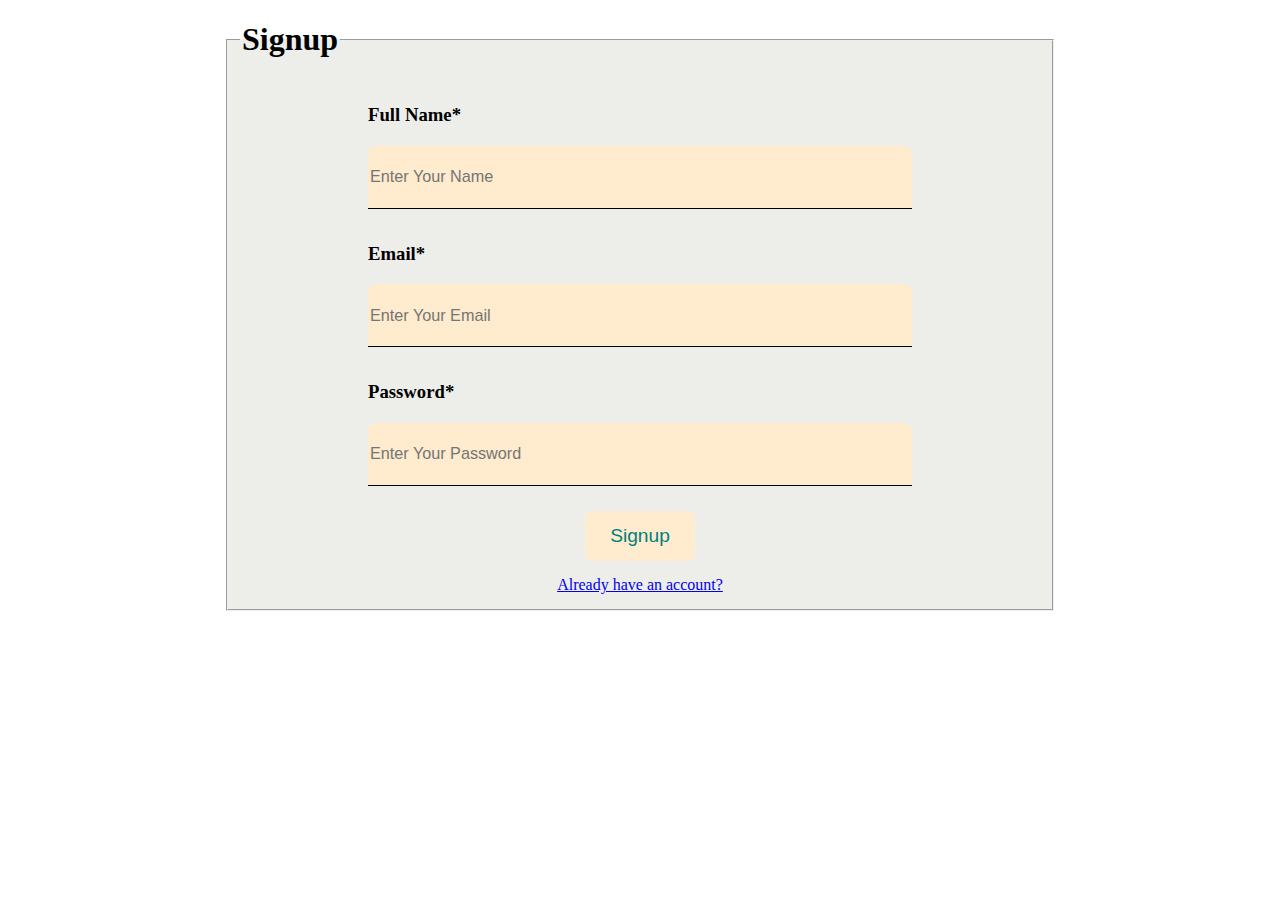
<file: team reporter/index.html>
<!DOCTYPE html>
<html lang="en">

<head>
    <meta charset="UTF-8">
    <meta http-equiv="X-UA-Compatible" content="IE=edge">
    <meta name="viewport" content="width=device-width, initial-scale=1.0">
    <title>Signup</title>
    <link rel="stylesheet" href="./styles/style.css">
</head>

<body onload="locationCheck()">
    <form onsubmit="return false" >
        <fieldset>
            <legend>
                <h1>Signup</h1>
            </legend>

            <div class="form-fields">
                <h3><label for="userName">Full Name*</label></h3>
                <input type="text" placeholder="Enter Your Name" id="userName" required>

                <h3><label for="email">Email*</label></h3>
                <input type="text" placeholder="Enter Your Email" id="email" required>

                <h3><label for="password">Password*</label></h3>
                <input type="password" placeholder="Enter Your Password" id="password" required>

                <div class="input-btn-div">
                    <input class="input-btn" onclick="onSignup()" id="regBtn" type="submit" value="Signup">
                </div>
                <div class="acc"><a href="./login.html">Already have an account?</a></div>
            </div>
        </fieldset>
    </form>
</body>
<script src="./js/test.js"></script>

</html>
</file>
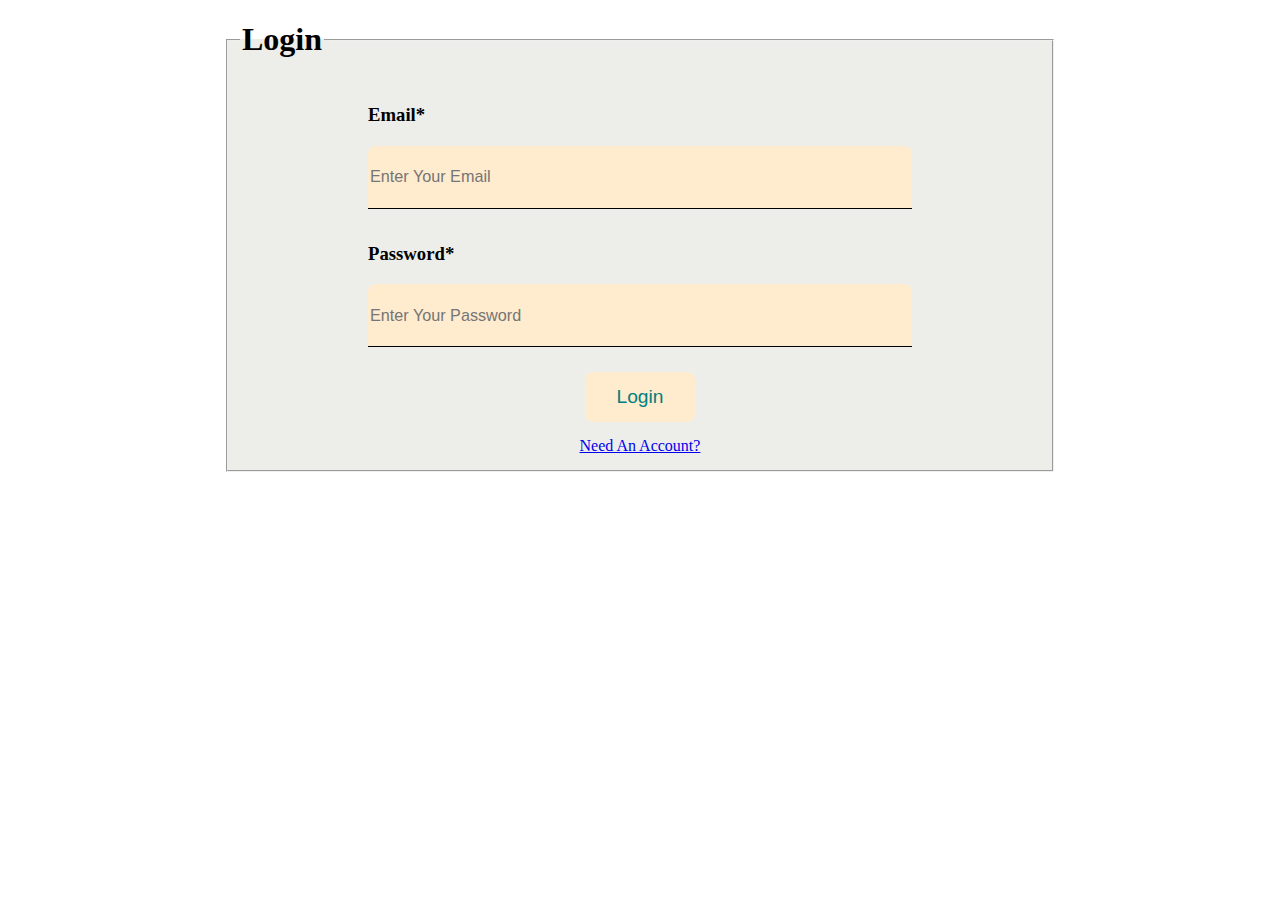
<file: team reporter/dashboard.html>
<!DOCTYPE html>
<html lang="en">

<head>
    <meta charset="UTF-8">
    <meta http-equiv="X-UA-Compatible" content="IE=edge">
    <meta name="viewport" content="width=device-width, initial-scale=1.0">
    <title>Dashboard</title>
    <script src="https://cdn.jsdelivr.net/npm/bootstrap@5.0.2/dist/js/bootstrap.bundle.min.js"
        integrity="sha384-MrcW6ZMFYlzcLA8Nl+NtUVF0sA7MsXsP1UyJoMp4YLEuNSfAP+JcXn/tWtIaxVXM"
        crossorigin="anonymous"></script>
    <link rel="stylesheet" href="https://cdn.jsdelivr.net/npm/bootstrap-icons@1.5.0/font/bootstrap-icons.css">
    <link href="https://cdn.jsdelivr.net/npm/bootstrap@5.0.2/dist/css/bootstrap.min.css" rel="stylesheet"
        integrity="sha384-EVSTQN3/azprG1Anm3QDgpJLIm9Nao0Yz1ztcQTwFspd3yD65VohhpuuCOmLASjC" crossorigin="anonymous">
    <link rel="stylesheet" href="./styles/style.css">
</head>

<body class="bg-azure" onload="loggedIn()">

    <nav class="navbar navbar-light px-3" style="background-color:blanchedalmond ;">
        <!--#e3f2fd-->
        <h1 style="color: teal;" id="nameHead"></h1>
        <button class="btn outline-theme-btn" onclick="logout()">Logout</button>
    </nav>

    <div class="team-cards-holder d-flex flex-column-reverse" id="teamCardHolder">
    </div>

    <div class="team-cards-holder d-flex flex-column-reverse" id="memberTeamCardHolder">
        <!-- <div class="m-2 alert alert-success" role="alert">
            <h4 class="alert-heading">Category</h4>
            <p class="mb-0">Whenever you need to, be sure to use margin utilities to keep things nice and tidy.</p>
        </div>
        <h1 class="display-4 text-center" style="color: teal;">Teams you are part of</h1> -->
    </div>

    <!-- Button trigger modal -->
    <button type="button" class="btn theme-btn modal-btn" data-bs-toggle="modal" data-bs-target="#exampleModal">
        <!-- <i class="bi bi-plus-square"></i> -->
        <i class="bi bi-plus-lg"></i>
    </button>

    <!-- Modal -->
    <div class="modal fade" id="exampleModal" tabindex="-1" aria-labelledby="exampleModalLabel" aria-hidden="true">
        <div class="modal-dialog">
            <div class="modal-content">
                <div class="modal-header">
                    <h5 class="modal-title" id="exampleModalLabel">Create New Team</h5>
                    <button type="button" class="btn-close" data-bs-dismiss="modal" aria-label="Close"></button>
                </div>

                <div class="modal-body">
                    <div class="mb-3">
                        <input type="text" class="form-control modal-input" id="teamName" placeholder="Team Name">
                    </div>

                    <select class="form-select" id="category" aria-label="Default select example">
                        <option selected>Category</option>
                        <option value="Designer">Designer</option>
                        <option value="Developer">Developer</option>
                        <option value="Analyst">Analyst</option>
                        <option value="Programmer">Programmer</option>
                    </select>

                    <div class="mt-3">
                        <input type="email" class="form-control modal-input" id="emails"
                            placeholder="Members (Type Email)">
                    </div>
                </div>

                <div class="modal-footer">
                    <button type="button" class="btn btn-danger" data-bs-dismiss="modal">Close</button>
                    <button type="button" class="btn theme-btn" id="saveBtn" onclick="addTeam()">Save changes</button>
                </div>
            </div>
        </div>
    </div>
    <!-- Modal End -->

</body>
<script src="./js/test.js"></script>

</html>
</file>
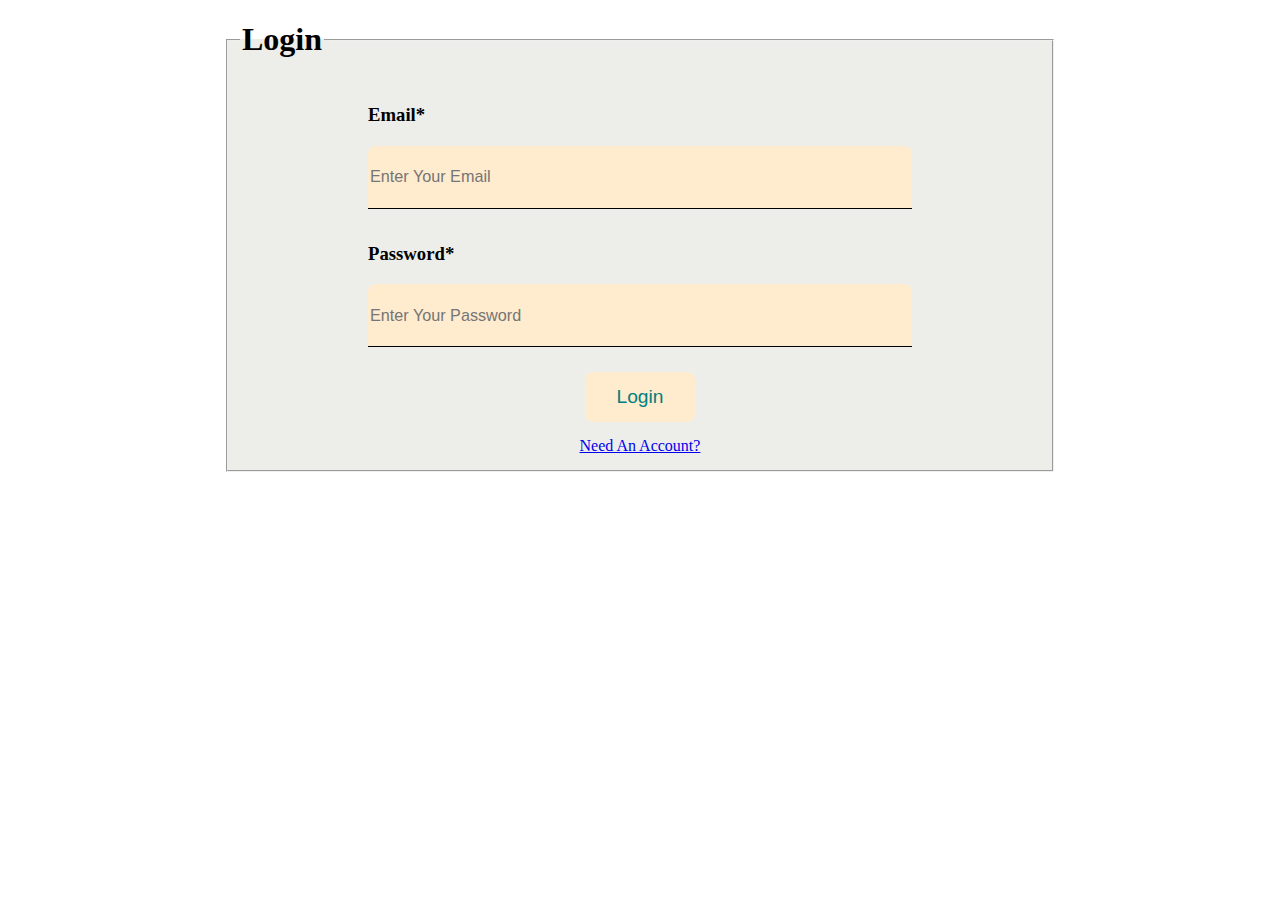
<file: team reporter/login.html>
<!DOCTYPE html>
<html lang="en">

<head>
    <meta charset="UTF-8">
    <meta http-equiv="X-UA-Compatible" content="IE=edge">
    <meta name="viewport" content="width=device-width, initial-scale=1.0">
    <title>Login</title>
    <link rel="stylesheet" href="./styles/style.css">
</head>

<body onload="locationCheck()">
    <form onsubmit="return false">
        <fieldset>
            <legend>
                <h1>Login</h1>
            </legend>

            <div class="form-fields">

                <p><label for="email">
                        <h3>Email*</h3>
                    </label></p>
                <input type="text" placeholder="Enter Your Email" id="email" required>

                <p><label for="password">
                        <h3>Password*</h3>
                    </label></p>
                <input type="password" placeholder="Enter Your Password" id="password" required>

                <div class="input-btn-div">
                    <input class="input-btn" onclick="onLogin()" id="loginBtn" type="submit" value="Login">
                </div>

                <div class="acc" style="color: black;"><a href="./index.html">Need An Account?</a></div>
            </div>
        </fieldset>
    </form>
</body>
<script src="./js/test.js"></script>

</html>
</file>
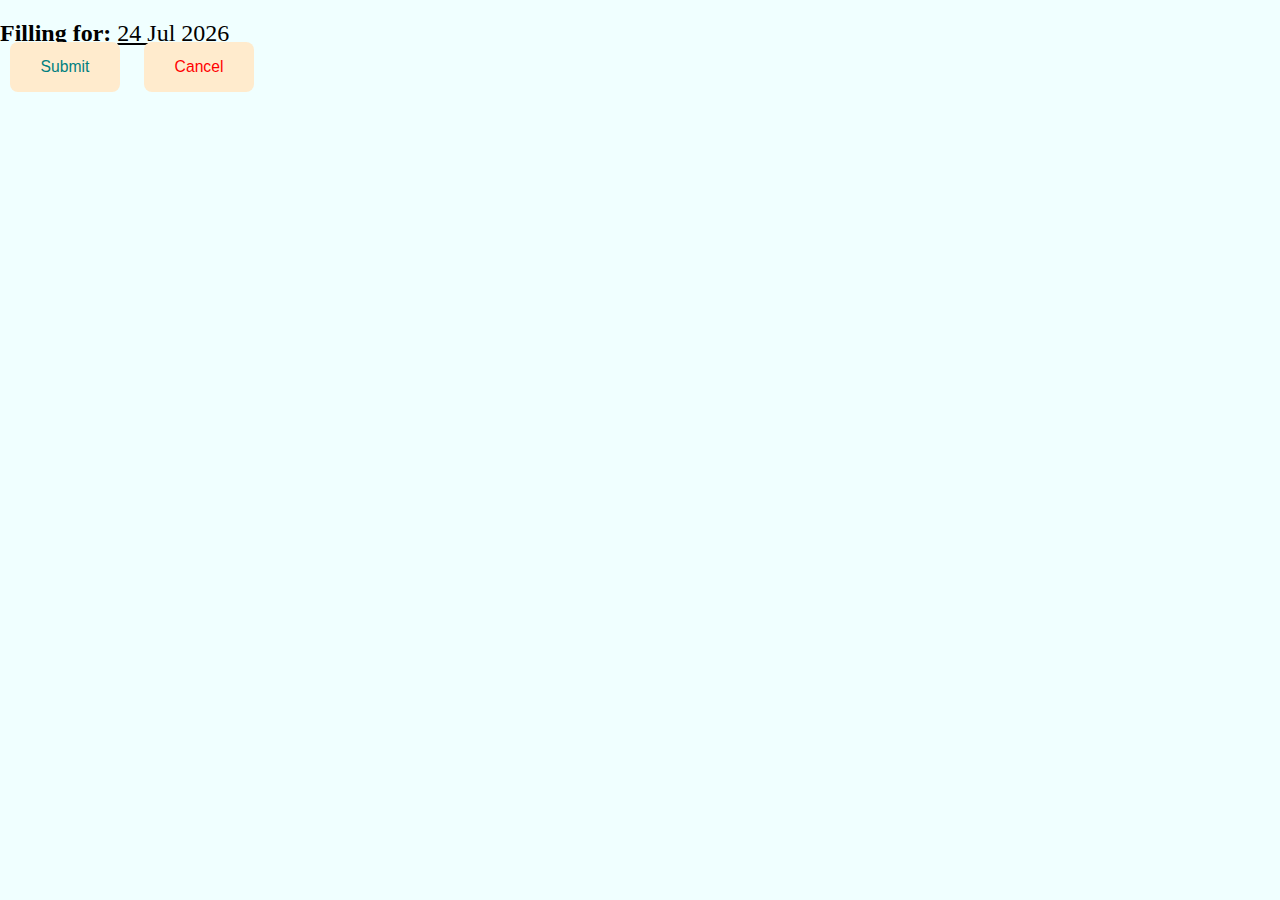
<file: team reporter/response.html>
<!DOCTYPE html>
<html lang="en">

<head>
    <meta charset="UTF-8">
    <meta http-equiv="X-UA-Compatible" content="IE=edge">
    <meta name="viewport" content="width=device-width, initial-scale=1.0">
    <title>Response</title>
    <script src="https://cdn.jsdelivr.net/npm/bootstrap@5.0.2/dist/js/bootstrap.bundle.min.js"
        integrity="sha384-MrcW6ZMFYlzcLA8Nl+NtUVF0sA7MsXsP1UyJoMp4YLEuNSfAP+JcXn/tWtIaxVXM"
        crossorigin="anonymous"></script>
    <link rel="stylesheet" href="https://cdn.jsdelivr.net/npm/bootstrap-icons@1.5.0/font/bootstrap-icons.css">
    <link href="https://cdn.jsdelivr.net/npm/bootstrap@5.0.2/dist/css/bootstrap.min.css" rel="stylesheet"
        integrity="sha384-EVSTQN3/azprG1Anm3QDgpJLIm9Nao0Yz1ztcQTwFspd3yD65VohhpuuCOmLASjC" crossorigin="anonymous">
    <link rel="stylesheet" href="./styles/style.css">
</head>

<body class="bg-azure" onload="responsePage()">
    <h2 class="mt-3 mx-3 display-6">Filling for: <span id="date"></span></h2>
    <div class="m-5">
        <h3 class="mt-4 display-6" id="question_1">Q. This is question1?</h3>
        <input type="text" placeholder="Answer" id="answer1" class="question-bar">
        <h3 class="mt-4 display-6" id="question_2">Q. This is question2?</h3>
        <input type="text" placeholder="Answer" id="answer2" class="question-bar">
        <h3 class="mt-4 display-6" id="question_3">Q. This is question3?</h3>
        <input type="text" placeholder="Answer" id="answer3" class="question-bar">
    </div>
    <div class="ms-5 btn-div">
        <button class="custom-btn member-btn" id="submit" onclick="submitResponse()">Submit</button>
        <a href="./dashboard.html"><button class="custom-btn delete-btn">Cancel</button></a>
    </div>
</body>
<script src="./js/test.js"></script>

</html>
</file>
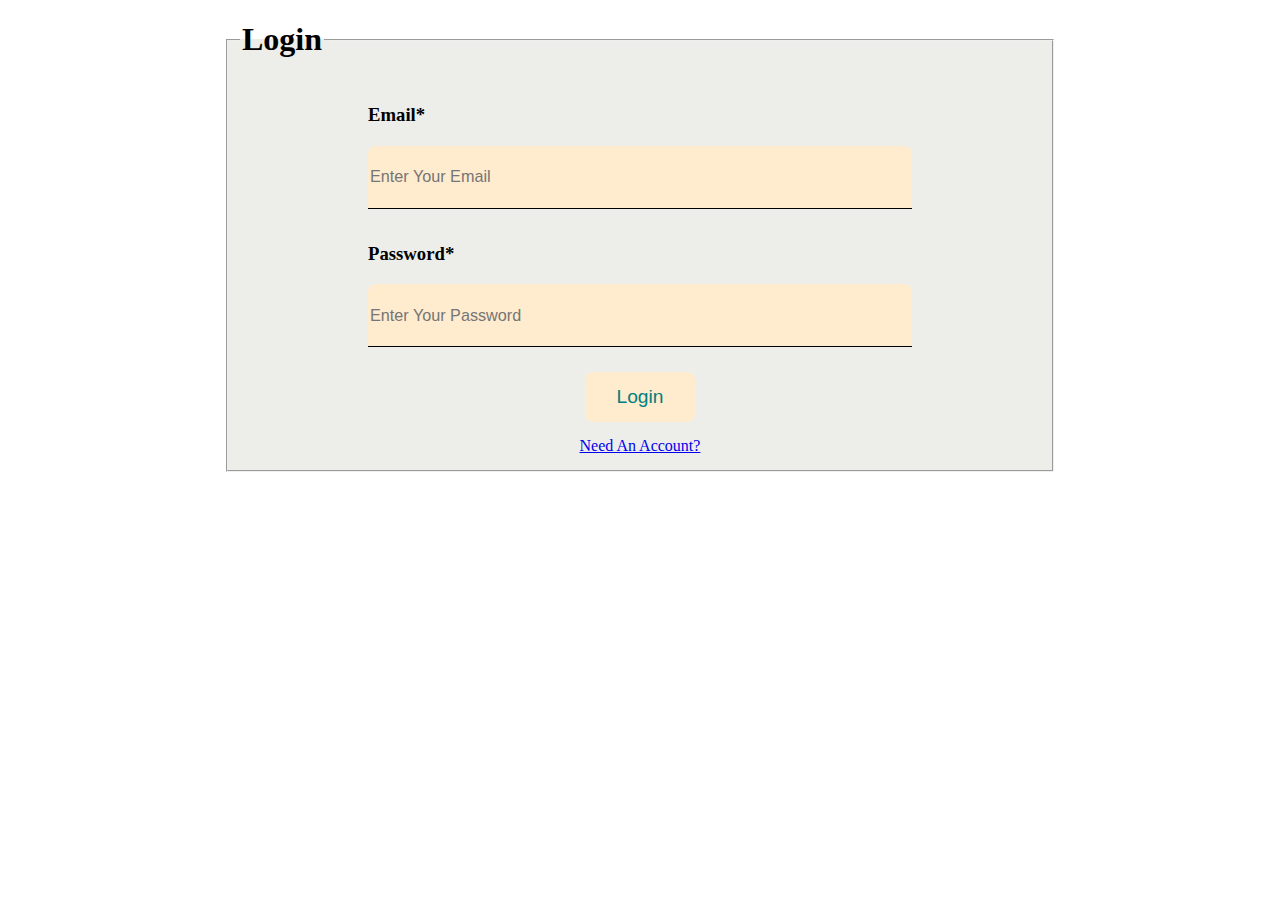
<file: team reporter/teamManager.html>
<!DOCTYPE html>
<html lang="en">

<head>
    <meta charset="UTF-8">
    <meta http-equiv="X-UA-Compatible" content="IE=edge">
    <meta name="viewport" content="width=device-width, initial-scale=1.0">
    <title>Team Manager</title>
    <script src="https://cdn.jsdelivr.net/npm/bootstrap@5.0.2/dist/js/bootstrap.bundle.min.js"
        integrity="sha384-MrcW6ZMFYlzcLA8Nl+NtUVF0sA7MsXsP1UyJoMp4YLEuNSfAP+JcXn/tWtIaxVXM"
        crossorigin="anonymous"></script>
    <link rel="stylesheet" href="https://cdn.jsdelivr.net/npm/bootstrap-icons@1.5.0/font/bootstrap-icons.css">
    <link href="https://cdn.jsdelivr.net/npm/bootstrap@5.0.2/dist/css/bootstrap.min.css" rel="stylesheet"
        integrity="sha384-EVSTQN3/azprG1Anm3QDgpJLIm9Nao0Yz1ztcQTwFspd3yD65VohhpuuCOmLASjC" crossorigin="anonymous">
    <link rel="stylesheet" href="./styles/style.css">
</head>

<body class="bg-azure" onload="teamSetting()">
    <!-- nav bar -->
    <nav>
        <div class="nav nav-tabs mb-3 container-fluid" id="nav-tab" role="tablist">
            <!-- back button -->
            <a href="./dashboard.html" class="outline-theme-btn back-btn">
                <i class="bi bi-arrow-left-circle back-btn"></i>
            </a>
            <button class="nav-link active nav-font" id="nav-home-tab" data-bs-toggle="tab" data-bs-target="#nav-home"
                type="button" role="tab" aria-controls="nav-home" aria-selected="true">Reports</button>
            <button class="nav-link nav-font" id="nav-profile-tab" data-bs-toggle="tab" data-bs-target="#nav-profile"
                type="button" role="tab" aria-controls="nav-profile" aria-selected="false">Settings</button>
        </div>
    </nav>
    <!-- reports page -->
    <div class="tab-content" id="nav-tabContent">
        <div class="tab-pane fade show active" id="nav-home" role="tabpanel" aria-labelledby="nav-home-tab">
            <div class="container-fluid d-flex justify-content-between">
                <!-- member dropdown -->
                <select name="members" id="memberNames" class="ms-3 outline-theme-btn mt-3 col-sm-3 col-md-2 bg-white">
                    <option class="nav-font bg-white" value="All Members" selected>All Members</option>
                </select>
                <!-- date input -->
                <input type="date" id="start" name="trip-start" class="mt-3 col-sm-3 col-md-3 me-3 input-date">
                <i class="mt-3 icon bi bi-search" onclick="getResponse()"></i>
            </div>
            <div id="noResponse">
                <div class="mx-auto my-5 col-8">
                    <h1 class="display-1 teal">
                        No Response Found
                    </h1>
                </div>
            </div>
            <div id="memberResponses">
                <h2 class="mt-3 mx-3 display-6 fs-1">Filling for: <span id="responseDate"></span></h2>
                <div class="m-5">
                    <h3 class="mt-4 display-6 fs-2" id="respondedQ1"></h3>
                    <h3 class="mt-2 display-6 fs-3" id="respondedA1"></h3>
                    <h3 class="mt-4 display-6 fs-2" id="respondedQ2"></h3>
                    <h3 class="mt-2 display-6 fs-3" id="respondedA2"></h3>
                    <h3 class="mt-4 display-6 fs-2" id="respondedQ3"></h3>
                    <h3 class="mt-2 display-6 fs-3" id="respondedA3"></h3>
                </div>
            </div>
            <div id="allMemberResponses">
            </div>
        </div>
        <!-- setting page -->
        <div class="tab-pane fade" id="nav-profile" role="tabpanel" aria-labelledby="nav-profile-tab">
            <mark class="bg-azure lead mx-3 teal default">Questions:</mark>
            <div class="my-3 mx-5">
                <input type="text" placeholder="Enter Your Question." id="question1" class="question-bar"><br />
                <input type="text" placeholder="Enter Your Question." id="question2" class="question-bar"><br />
                <input type="text" placeholder="Enter Your Question." id="question3" class="question-bar">
            </div>
            <mark class="lead bg-azure mx-3 teal default">Members: </mark>
            <div class="members-box d-flex justify-content-start flex-wrap" id="membersBox">
                <!-- <div class="members ms-4 my-2">abc@gmail.com<div class="cross">X</div> -->
            </div>
            <div class="my-3 ms-5">
                <input type="text" placeholder="Add Member" id="addMemberField" class="question-bar">
                <button class="custom-btn member-btn my-5" onclick="addMember()" id="addBtn">Add</button>
                <button class="custom-btn delete-btn my-5" onclick="deleteTeam()">Delete Team</button>
            </div>

            <div class="mt-3 ms-5">
                <button class="custom-btn member-btn" onclick="addQuestions()" id="addQuestionsBtn">Save
                    Changes</button>
                <a href="./dashboard.html"><button class="custom-btn delete-btn">Cancel</button></a>
            </div>
        </div>
    </div>
</body>
<script src="./js/test.js"></script>

</html>
</file>
<file: team reporter/styles/style.css>
body {
    margin: 0;
    padding: 0;
    height: 100%;
    width: 100%;
    background-color: rgb(235, 217, 217)) ;
}

legend, .nav-font, .teal {
    color: rgb(0, 0, 0) !important;
}

form fieldset {
    background-color: rgb(237, 238, 234);
    width: 800px;
    margin: auto;
}

form fieldset input, .question-bar {
    font-family: sans-serif;
    margin: 1px auto 15px auto;
    height: 60px;
    width: 540px;
    border: 2px solid black;
    border-width: 0 0 1px 0;
    border-top-left-radius: 8px;
    border-top-right-radius: 8px;
    background-color: blanchedalmond;
    font-size: large;
}

input::-webkit-input-placeholder, select, .question-bar::-webkit-input-placeholder {
    font-size: 0.9em;
    line-height: 3;
}

form fieldset input:focus, select:focus, .question-bar:focus {
    outline: none;
}

.form-fields {
    width: fit-content;
    margin: auto;
}

.input-btn {
    width: 110px;
    height: 50px;
    border-width: 0;
    border-radius: 8px;
    margin: 10px;
    font-size: 1.2em;
    color: teal;
    cursor: pointer;
}

.input-btn-div {
    width: fit-content;
    margin: auto;
}

.input-btn:hover {
    background-color: teal !important;
    color: blanchedalmond !important;
    cursor: pointer;
}

.red-btn {
    border-width: 0;
    border-radius: 8px;
    margin: 10px;
    font-size: 1.2em;
    width: fit-content;
    background-color: red !important;
    color: blanchedalmond !important;
}

.red-btn:hover {
    background-color: blanchedalmond !important;
    color: red !important;
    border: 1px solid red;
    cursor: pointer;
}

.acc{
    width: fit-content;
    margin: 5px auto;
    color: black;
}
/* Login & Signup CSS end */

.default{
    cursor: default;
}

.theme-btn {
    background-color: teal !important;
    color: blanchedalmond !important;
}

.theme-btn:hover {
    color: black !important;
    background-color: blanchedalmond !important;
}

.modal-btn {
    position: fixed;
    bottom: 40px;
    right: 40px;
    border-radius: 50%;
}

.modal-input {
    border-width: 0 0 2px 0 !important;
}

.nav-tabs button {
    width: 150px !important;
}

.nav-tabs button:focus {
    border: 2px solid teal !important;
    border-width: 0 0 2px 0 !important;
}


.nav-tabs button:hover {
    background-color: teal !important;
    color: blanchedalmond !important;
}

.outline-theme-btn {
    border: 1px solid teal;
    color: teal;
    background-color: blanchedalmond;
}

.outline-theme-btn:hover {
    background-color: teal !important;
    color: blanchedalmond;
}

.bg-azure {
    background-color: azure !important;
}

.bg-white {
    background-color: white !important;
}

.input-date{
    height: 25px;
    border: 1px solid teal;
}

.team-cards-holder{
    display: none;
    max-width: 800px;
    min-width: 200px;
    margin: auto !important;
}

.team-cards-holder a{
    text-decoration: none;
}

.back-btn {
    position: absolute;
    top: -3px;
    right: 10px;
    border-radius: 50%;
}

a>i{
    font-size: 2em;
}

.question-bar, .members-box {
    background-color: azure;
}

.members{
    cursor: default;
    background-color: blanchedalmond;
    padding: 8px;
    color: teal;
    border: 0px solid teal;
    border-radius: 50px;
    vertical-align: text-top;
}
.members>.cross{
    display: inline-block;
    text-align: center;
    font-size: 1.4em;
    font-weight: 500;
    color: teal;
    background-color: azure;
    height: 35px;
    width: 35px;
    border: 1px solid teal;
    border-radius: 50%;
    margin-left: 8px;
}

.cross:hover{
    background-color: teal;
    color: azure;
    border-color: azure;
}

.custom-btn {
    width: 110px;
    height: 50px;
    border-width: 0;
    border-radius: 8px;
    margin: 10px;
    font-size: 0.98em;
    cursor: pointer;
}

.member-btn{
    color: teal;
    background-color: blanchedalmond;
}

.member-btn:hover{
    border: 1px solid teal;
}

.delete-btn{
    color: red;
    background-color: blanchedalmond;
}

.delete-btn:hover{
    border: 1px solid red;
}

#date{
    font-weight: 400;
    text-decoration: underline;
}

#question_1, #question_2, #question_3{
    display: none;
    font-size: 2em;
}

#answer1, #answer2, #answer3{
    display: none;
    margin-left: 0px;
}

.btn-div{
    margin-top: -35px;
}

.icon{
    color: teal;
    cursor: pointer;
}

#memberResponses, #noResponse, #allMemberResponses{
    display: none;
}
</file>
